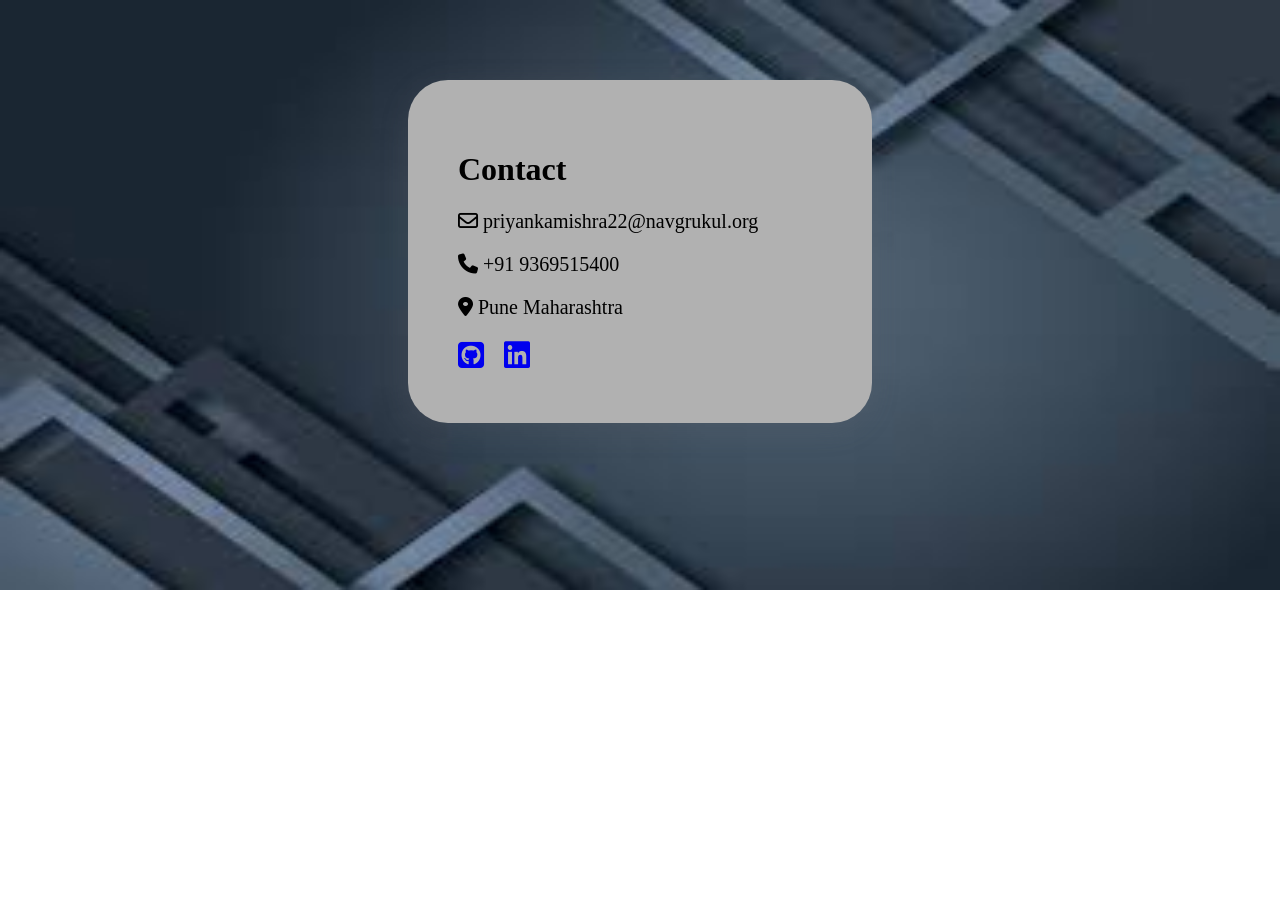
<file: Portfolio/contact.html>
<!DOCTYPE html>
<html lang="en">
<head>
    <meta charset="UTF-8">
    <meta name="viewport" content="width=device-width, initial-scale=1.0">
    <title>Portfolio</title>
    <link rel="stylesheet" href="contact.css">
    <link rel="stylesheet" href="https://cdnjs.cloudflare.com/ajax/libs/font-awesome/6.5.1/css/all.min.css">
</head>
<body>

    <div class="contact">
        <h1 class="title"> Contact</h1>
        <div class="info">
            <!-- <p><span><a></a> priyankamishra@navgurukul.org</span></p> -->
            <p class="mail-p"> <span><i class="far fa-envelope"></i>  priyankamishra22@navgrukul.org</p></span>

            <p> <i class="fa-solid fa-phone"><span></i>   +91 9369515400</p></span>

            <p><i class="fa-solid fa-location-dot"><span></i>  Pune Maharashtra   </p></span>

        </div>
        <div class="icon">
            <div class="icon-github">
               <a href="https://github.com/Priyanka-mis"><i class="fa-brands fa-square-github" id="github"> </i></a>
            </div>
    
            <div class="icon-linkedin"> 
              <a href=" http://www.linkedin.com/in/priyanka-mishra9400">  <i class="fa-brands fa-linkedin" id="linkedin"></i></a>

            </div>

        </div>
        
    </div>
    
</body>
</html>
</file>
<file: Portfolio/contact.css>
body{
    /* background-color: red; */
    background-image: url("./cont.jpg");
    background-repeat: no-repeat;
    background-size:100% 590px ;
   


}

.contact{
    margin-left: 400px;
    margin-top: 80px;
    /* display: flex;
    justify-content:center;
    margin-top: 200px; */
    box-shadow: rgba(100, 100, 111, 0.2) 0px 7px 29px 0px;
    margin-right: 400px;
    padding: 50px;
    background-color:rgb(177, 177, 177);
    border-radius: 40px;
   

}



.info{
    font-size: 20px;
    /* color: white; */
    position: relative;
}




.icon{
    display: flex;
    gap :20px;
    font-size: 30px;

}


.icon :hover{
   color: white ;
  
}
</file>
